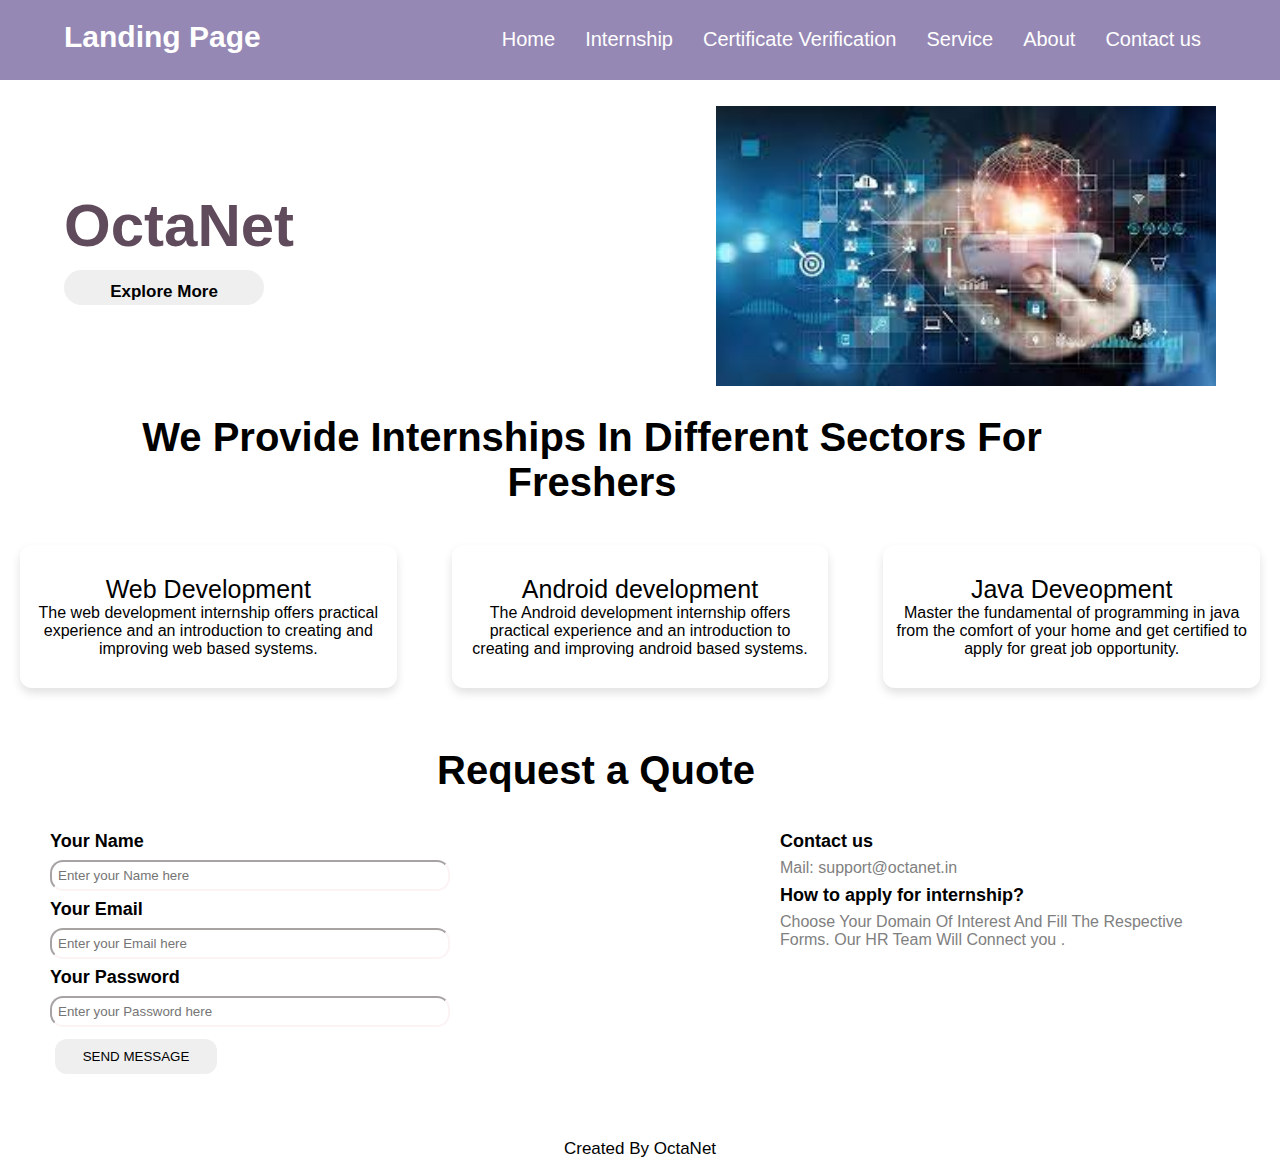
<file: Landing-page/index.html>
<!DOCTYPE html>
<html lang="en">

<head>
	<meta charset="UTF-8">
	<meta http-equiv="X-UA-Compatible" content="IE=edge">
	<meta name="viewport" content=
		"width=device-width, initial-scale=1.0">
	<link rel="stylesheet" href="styles.css">
	<title>Landing Page</title>
</head>

<body>
	<nav>
		<div class="heading">Landing Page</div>
		<span class="sideMenuButton"
			onclick="openNavbar()">
			☰
		</span>

		<div class="navbar">
			<ul>
				<li><a href="#Home">Home</a></li>
				<li><a href="#">Internship</a></li>
				<li><a href="#">Certificate Verification</a></li>
        <li><a href="#Home">Service</a></li>
        <li><a href="#Home">About</a></li>
        <li><a href="#Home">Contact us</a></li>
			</ul>
		</div>
	</nav>

	<!-- Side navigation bar for
		responsive website -->
	<div class="sideNavigationBar"
		id="sideNavigationBar">
		<a href="#" class="closeButton"
			onclick="closeNavbar()">
			
		</a>
		<a href="#">Home</a>
		<a href="#">About</a>
		<a href="#">Sign up</a>
	</div>

	<!-- Content -->
	<div class="line" id="Home">
		<div class="side1">
			<h1>OctaNet</h1>
			<button>
				<a href=
https://octanet.in/>
					Explore More
				</a>
			</button>
		</div>
		<div class="side2">
			<img src=
[data-uri]
				width="500">
		</div>
	</div>

	<section class="about" id="My Projects">
		<div class="content">
			<div class="title">
				<span>We Provide Internships In Different Sectors For Freshers</span>
			</div>
			<div class="boxes">
				<div class="box">
					<div class="topic">
						<a href="" target="_blank">
							Web Development
						</a>
					</div>
					<p>
				The web development internship offers practical experience and an introduction to creating and improving web based systems.
					</p>
				</div>
				<div class="box">

					<div class="topic">
						<a href="" target="_blank">
							Android development
						</a>
					</div>
					<p>
							The Android development internship offers practical experience and an introduction to creating and improving android based systems.
					</p>
				</div>

				<div class="box">
					<div class="topic">
						<a href="" target="_blank">
							Java Deveopment
						</a>
					</div>
					<p>
						Master the fundamental of programming in java from the comfort of your home and get certified to apply for great job opportunity.
					</p>
				</div>
			</div>
		</div>
	</section>

	<section class="contact" id="contact">
		<div class="content">
			<div class="title"><span>Request a Quote</span></div>
			<div class="contactMenu">
				<div class="input1">
					<div class="label1">Your Name</div>
					<div class="input2">
						<input type="text"
							placeholder="Enter your Name here">
					</div>
					<div class="label1">
						<label>Your Email</label>
					</div>
					<div class="input2">
						<input type="text"
							placeholder="Enter your Email here">
					</div>
					<div class="label1">
						<label>Your Password</label>
					</div>
					<div class="input2">
						<input type="text"
							placeholder="Enter your Password here">
					</div>
					<div class="button">
						<button>SEND MESSAGE</button>
					</div>
				</div>
				<div class="input3">
					<div class="rightside1">
						<div class="title1">
							<span>
								Contact us
							</span>
						</div>
						<div class="content1">
							Mail: support@octanet.in
						</div>
						<div class="title1">
							<span>How to apply for internship?</span>
						</div>
						<div class="content1">
							Choose Your Domain Of Interest And Fill The Respective Forms. Our HR Team Will Connect you .
						</div>
					</div>
				</div>
			</div>
		</div>
	</section>
	<!-- Footer section -->
	<footer>
		<div class="footer">
			<span>
				Created By
				<a href="https://octanet.in/"
					target="_blank">
					OctaNet
				</a>
			</span>
		</div>
	</footer>
</body>

</html>
</file>
<file: Landing-page/styles.css>
* {
	padding: 0;
	margin: 0;
	box-sizing: border-box;
}

body {
	background-color: white;
	color: black;
	font-family: "Fira Sans", sans-serif;
	background-color: white;
}

nav {
	width: 100%;
	height: 80px;
	display: flex;
	justify-content: space-between;
	padding: 20px 5%;
	background-color: #9688b4;
}

nav .heading {
	font-size: 30px;
	font-weight: 700;
	color: white;
}

nav ul {
	display: flex;
	list-style: none;
}

nav ul li {
	padding: 8px 15px;
	border-radius: 10px;
	transition: 0.2s ease-in;
}

nav ul li a {
	color: black;
	font-size: 20px;
	font-weight: 500;
	text-decoration: none;
	color: white;
}

nav ul li:hover {
	background-color: red;
}

nav ul li a:hover {
	color: white;
}

nav .sideMenuButton {
	font-size: 30px;
	font-weight: bolder;
	cursor: pointer;
	display: none;
}

/* responsive navbar css */
@media screen and (max-width: 600px) {
	nav .sideMenuButton {
		display: flex;
	}

	nav .navbar {
		display: none;
	}

	.sideNavigationBar {
		display: block !important;
	}
}

.sideNavigationBar {
	height: 100%;
	position: fixed;
	top: 0;
	right: 0%;
	background-color: #604b5c;
	overflow-x: hidden;
	transition: 0.3s ease-in;
	padding-top: 60px;
	display: none;
}

.sideNavigationBar a {
	padding: 8px 8px 8px 40px;
	display: block;
	font-size: 25px;
	font-weight: 500;
	color: #d1d1d1;
	transition: 0.3s;
	text-decoration: none;
}

.sideNavigationBar a button {
	padding: 10px 20px;
	border-radius: 10px;
	color: #604b5c;
	font-size: 16px;
	border-style: none;
	font-weight: 700;
}

.sideNavigationBar a:hover {
	color: white;
}

.sideNavigationBar .closeButton {
	position: absolute;
	top: 10px;
	right: 25px;
	font-size: 20px;
	margin-left: 50px;
}

.line {
	display: flex;
	justify-content: space-between;
	align-items: center;
	margin: 2% 5%;
}

.line .side1 {
	padding-right: 50px;
}

.side1 h1 {
	font-size: 60px;
	margin-bottom: 10px;
	color: #604b5c;
}

.side1 button {
	width: 200px;
	padding: 12px 20px;
	border-radius: 20px;
	border-style: none;
	color: black;
	font-size: 17px;
	font-weight: 600;
}

a {
	text-decoration: none;
	color: black;
}

/* Header content responsive */
@media screen and (max-width: 980px) {
	.side2 img {
		width: 350px;
	}

	.side1 h1 {
		font-size: 40px;
	}

	.side1 p {
		font-size: 17px;
	}

	.line {
		margin-top: 80px;
	}
}

@media screen and (max-width: 600px) {
	.side1 h1 {
		font-size: 35px;
	}

	.line {
		flex-direction: column;
	}

	.line .side1 {
		padding: 30px;
	}
}

/* section */

section .topic a {
	font-size: 25px;
	font-weight: 500;
	margin-bottom: 10px;
}

.about .boxes {
	display: flex;
	flex-wrap: wrap;
	justify-content: space-between;
}

.about .boxes .box {
	margin: 10px 20px;
	max-width: calc(100% / 3 - 50px);
	text-align: center;
	border-radius: 12px;
	padding: 30px 10px;
	box-shadow: 0 5px 10px rgba(0, 0, 0, 0.12);
	cursor: default;
}

/* Contact Page */

.contact {
	padding: 20px;
}

.contact .content {
	margin: 0 auto;
	padding: 30px 0;
}

.content .title {
	width: 80%;
	text-align: center;
	font-weight: bolder;
	font-size: 40px;
}

.title {
	margin-bottom: 30px;
	margin-left: 80px;
}

.contactMenu {
	display: flex;
	justify-content: space-evenly;
}

.input2 {
	margin-top: 10;
}

.label1 {
	font-size: 18px;
	margin-top: 8px;
	margin-bottom: 8px;
	font-weight: bolder;
}

.contactMenu .input1 input {
	border-radius: 13px;
	padding: 6px;
}

.input2 input {
	border-color: rgb(252, 244, 244);
	width: 400px;
}

.button {
	margin-top: 12px;
	margin-left: 5px;
}

.button button {
	width: 162px;
	height: 35px;
	border-radius: 12px;
	border-color: transparent;
}

.button button:hover {
	background-color: #8cc099;
}

button {
	width: 162px;
	height: 35px;
	border-radius: 12px;
	border-color: transparent;
}

button:hover {
	background-color: #8cc099;
}

.rightside1 {
	display: flex;
	flex-direction: column;
	margin-left: 300px;
}

.title1 {
	font-size: 18px;
	margin-top: 8px;
	margin-bottom: 5px;
	font-weight: bolder;
}

.content1 {
	width: 450px;
	margin-top: 2px;
	color: grey;
}

/* Footer */
footer {
	background: var(--primary-color);
	padding: 15px 0;
	text-align: center;
	font-family: "Poppins", sans-serif;
}

footer .footer span {
	font-size: 17px;
	font-weight: 400;
	color: var(--white-color);
}

footer .footer span a {
	font-weight: 500;
	color: var(--white-color);
}

footer .footer span a:hover {
	text-decoration: underline;
}

@media screen and (max-width: 1060px) {
	.contactMenu {
		flex-direction: column;
		align-items: center;
	}

	.rightside1 {
		display: flex;
		flex-direction: column;
		margin-left: 0px;
	}

	.content1 {
		width: 100%;
		margin-top: 2px;
		color: grey;
	}

	.side2 img {
		width: 95%;
		height: 90%;
	}
}

@media screen and (max-width: 600px) {
	.side2 img {
		width: 100%;
	}

	section .topic a {
		font-size: 20px;
	}

	section .topic p {
		font-size: 5px;
	}

	.about .boxes {
		display: flex;
		flex-direction: column;
		align-items: center;
	}

	.about .boxes .box {
		max-width: 70%;
	}
}
</file>
